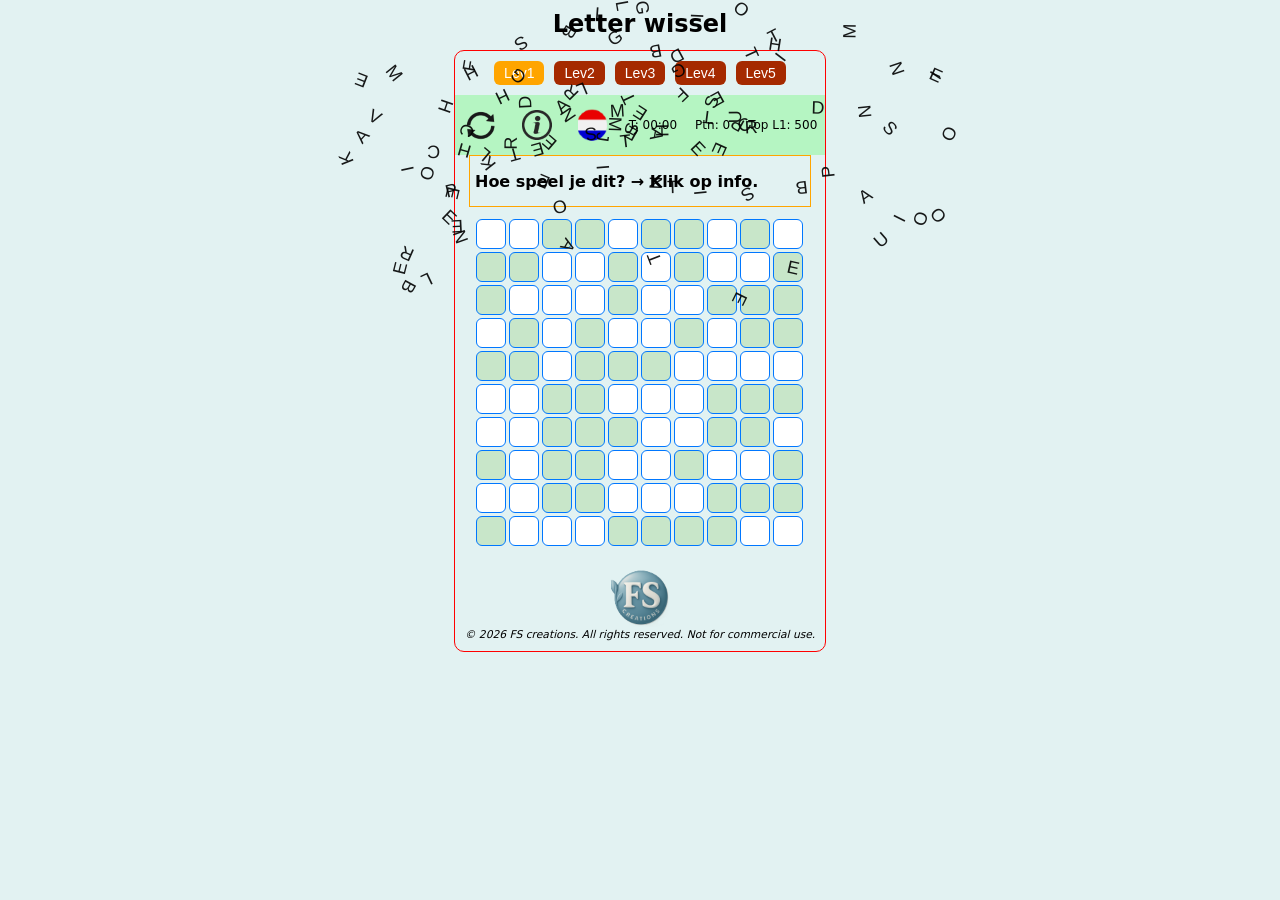
<file: index.html>
<!DOCTYPE html>
<html lang="nl">
<head>
    <meta charset="UTF-8">
    <title>Letterwissel</title>
    <meta name="viewport" content="width=device-width, initial-scale=1.0">

    <meta name="theme-color" content="#4CAF50">
    <meta name="apple-mobile-web-app-capable" content="yes">
    <meta name="apple-mobile-web-app-status-bar-style" content="black">
    <meta name="mobile-web-app-capable" content="yes">

    <link rel="apple-touch-icon" href="icons/icon-192b.png">
    <link rel="manifest" href="manifest.json">

    <link rel="stylesheet" href="lwissel.css">
</head>

<body>

<main class="container">
    
    <h2 style="margin:0px" data-i18n="title">Letter wissel</h2>

    <div class="game-wrapper">
        <div id="toolbar">
            <button data-level="1">Lev1</button>
            <button data-level="2">Lev2</button>
            <button data-level="3">Lev3</button>
            <button data-level="4">Lev4</button>
            <button data-level="5">Lev5</button>
        </div>

        <div class="toolbar2">
			<div class="tb-left">			
                <button id="nieuwBtn" class="icon-btn" data-tip="Nieuw spel">
                    <img src="images/new.png" alt="Nieuw">
                </button>
                <button id="helpBtn" class="icon-btn" data-tip="Info">
                    <img src="images/info.png" alt="Info">
                </button>
                <!-- Taal-knop blijft NL-vlag, i18n regelt tekst elders -->
                <button id="langBtn" class="icon-btn" data-tip="Taal">
                    <img src="images/NL.png" alt="Taal">
                </button>
			</div>		
            <div class="tb-right">		    
				<span id="timer">T: 00:00</span>
                <span id="score">Pt'n: 0</span>
                <span id="topScore">Top L1: -</span>
			</div>
        </div>

        <div id="messageBar" >
			<span id="messageText"></span>
			<div id="messageExtra"></div>
		</div>
 <div id="gridContainer" style="position:relative;">
    <div id="grid"></div>
</div>

<canvas id="startAnimCanvas" class="hidden"></canvas>

        <div class="toolbar4">
            <img src="images/logoFS.png" alt="FS Creations">
            <h6 style="font-weight: normal; font-style:italic; margin: 0px;"
                data-i18n="footer">
                © 2026 FS creations. All rights reserved. Not for commercial use.
            </h6>
        </div>
    </div>
</main>

<!-- Modal -->
<div id="modal" class="hidden">
    <div id="modalContent">
	    <img style="height: 30px;" src="images/logoFS.png" alt="FS Creations">
        <h6>Letter Wissel V2.4</h6>
        <button id="modalClose" style="margin:10px;">
            <img src="images/sluiten.png" alt="close">
        </button>
        <!-- ModalBody wordt door JS gevuld; geen i18n hier om dat niet te breken -->
        <div id="modalBody"></div>
    
    </div>
</div>

<canvas id="fireworksCanvas" class="hidden"></canvas>

<!-- i18n-module eerst, dan je game-logic -->
<script src="strings.js"></script>
<script src="lwissel.js"></script>


<script>
  if ("serviceWorker" in navigator) {
    navigator.serviceWorker.register("/letterwissel/serviceworker.js");
  }
</script>
<div id="debugPanel" style="
    position: fixed;
    bottom: 10px;
    right: 10px;
    background: rgba(0,0,0,0.75);
    color: #0f0;
    font-family: monospace;
    padding: 10px 14px;
    border-radius: 6px;
    font-size: 13px;
    z-index: 9999;
    display: none;
">
</div>



</body>
</html>
</file>
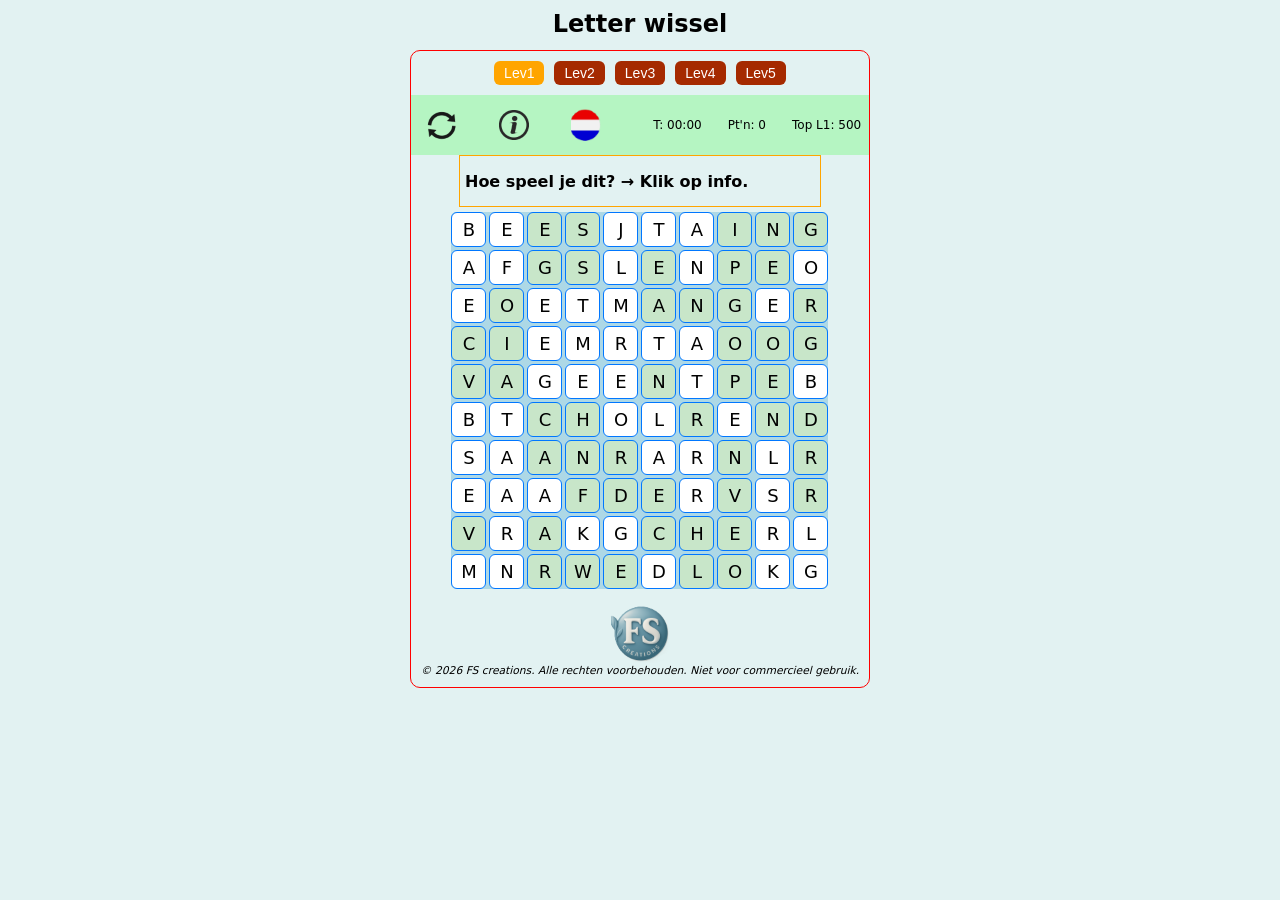
<file: icons/index.html>
<!DOCTYPE html>
<html lang="nl">
<head>
    <meta charset="UTF-8">
    <title>Letterwissel</title>
    <meta name="viewport" content="width=device-width, initial-scale=1.0">

    <meta name="theme-color" content="#4CAF50">
    <meta name="apple-mobile-web-app-capable" content="yes">
    <meta name="apple-mobile-web-app-status-bar-style" content="black">
    <meta name="mobile-web-app-capable" content="yes">

    <link rel="apple-touch-icon" href="icons/icon-192b.png">
    <link rel="manifest" href="manifest.json">

    <link rel="stylesheet" href="letterwissel.css">
</head>

<body>

<main class="container">
    
    <h2 style="margin:0px" data-i18n="title">Letter wissel</h2>

    <div class="game-wrapper">
        <div id="toolbar">
            <button data-level="1">Lev1</button>
            <button data-level="2">Lev2</button>
            <button data-level="3">Lev3</button>
            <button data-level="4">Lev4</button>
            <button data-level="5">Lev5</button>
        </div>

        <div class="toolbar2">
			<div class="tb-left">			
                <button id="nieuwBtn" class="icon-btn" data-tip="Nieuw spel">
                    <img src="images/new.png" alt="Nieuw">
                </button>
                <button id="helpBtn" class="icon-btn" data-tip="Info">
                    <img src="images/info.png" alt="Info">
                </button>
                <!-- Taal-knop blijft NL-vlag, i18n regelt tekst elders -->
                <button id="langBtn" class="icon-btn" data-tip="Taal">
                    <img src="images/NL.png" alt="Taal">
                </button>
			</div>		
            <div class="tb-right">		    
				<span id="timer">T: 00:00</span>
                <span id="score">Pt'n: 0</span>
                <span id="topScore">Top L1: -</span>
			</div>
        </div>

        <div id="messageBar" >
			<span id="messageText"></span>
			<div id="messageExtra"></div>
		</div>



        <div id="grid"></div>

        <div class="toolbar4">
            <img src="images/logoFS.png" alt="FS Creations">
            <h6 style="font-weight: normal; font-style:italic; margin: 0px;"
                data-i18n="footer">
                © 2026 FS creations. All rights reserved. Not for commercial use.
            </h6>
        </div>
    </div>
</main>

<!-- Modal -->
<div id="modal" class="hidden">
    <div id="modalContent">
        <h6>V2.3</h6>
        <button id="modalClose" style="margin:10px;">
            <img src="images/sluiten.png" alt="close">
        </button>
        <!-- ModalBody wordt door JS gevuld; geen i18n hier om dat niet te breken -->
        <div id="modalBody"></div>
        <img style="height: 30px;" src="images/logoFS.png" alt="FS Creations">
    </div>
</div>

<canvas id="fireworksCanvas" class="hidden"></canvas>

<!-- i18n-module eerst, dan je game-logic -->
<script src="i18n.js"></script>
<script src="letterwissel.js"></script>


<script>
  if ("serviceWorker" in navigator) {
    navigator.serviceWorker.register("/letterwissel/serviceworker.js");
  }
</script>



</body>
</html>
</file>
<file: lwissel.css>
/* ---------------------------------------------------------
   BASIS
--------------------------------------------------------- */
body {
  margin: 0;
  font-family: system-ui, sans-serif;
  background: #E2F2F2;
  display: flex;
  flex-direction: column;
}

.container {
  flex: 1;
  display: flex;
  flex-direction: column;
  align-items: center;
  gap: 10px;
  padding: 10px 0;
}

.game-wrapper {
  display: flex;
  flex-direction: column;
  margin: 2px 0;
  border: 1px solid red;
  border-radius: 10px;
}

/* ---------------------------------------------------------
   TOOLBAR 1 — LEVEL BUTTONS
--------------------------------------------------------- */
#toolbar {
  display: flex;
  justify-content: center;
  gap: 10px;
}

#toolbar button {
  padding: 4px 10px;
  margin: 10px 0;
  font-size: 14px;
  border-radius: 6px;
  border: none;
  background-color: #A52A00;
  color: white;
  cursor: pointer;
}

#toolbar button:hover {
  background-color: orange;
}

#toolbar button.active {
  background-color: orange;
  color: white;
}

/* ---------------------------------------------------------
   STATUSBAR (ICONS + SCORE)
--------------------------------------------------------- */
.toolbar2 {
    display: flex;
    justify-content: space-between;
    align-items: center;
    width: 100%;
	height: 60px;
	margin-left: 0px;
    background: rgba(0, 255, 0, 0.2); 
}

.tb-left {
    display: flex;
    flex-direction: row;
    align-items: center;
    gap: 4px; /* of jouw spacing */
  
}

.tb-right {
    display: flex;
    flex-direction: row;
    align-items: center;
    gap: 2px;

}

.icon-btn {
  display: flex;
  flex-direction: row;
  align-items: center; 
  justify-content: center;
  margin: 5px;
  border: none;
  background: transparent;
}

.icon-btn:hover {
  transform: scale(1.15);
  opacity: 0.8;
}

/* ---------------------------------------------------------
   MESSAGE BAR + UNIFORM CONFIRM BUTTONS
--------------------------------------------------------- */
#messageBar {
  display: flex;
  flex-direction: row;
  justify-content: space-between;
  align-items: center;
  width: 100%;
  max-width: 330px;
  margin: 0 auto;
  padding: 5px;
  height: 40px;
  border: 1px solid orange;
}

#message.hidden {
  opacity: 0;
  pointer-events: none;
}

#messageText {
  white-space: nowrap;
  display: flex;
  align-items: center;
  font-weight: 600;
}

/* Uniform buttons (zoals Letterswap) */
.btn {
  padding: 4px 12px;
  border-radius: 6px;
  border: none;
  font-size: 0.9rem;
  cursor: pointer;
  font-weight: 600;
}

.btn-green { background: #2ecc71; color: white; }
.btn-red   { background: #e74c3c; color: white; }

/* ---------------------------------------------------------
   TAALVLAGGEN
--------------------------------------------------------- */
.lang-select {
  display: flex;
  justify-content: center;
  gap: 15px;
  margin-top: 10px;
}

.lang-select button {
  background: none;
  border: none;
  cursor: pointer;
}

.lang-select button img {
  width: 22px;
  height: 22px;
  object-fit: cover;
}

.lang-select button:hover {
  transform: scale(1.15);
}

/* ---------------------------------------------------------
   GRID
--------------------------------------------------------- */
#grid {
  display: grid;
  grid-template-columns: repeat(10, 30px);
  grid-template-rows: repeat(10, 30px);
  gap: 3px;
  justify-content: center;
  margin: 12px;

  border-radius: 5px;
}

.cell {
  background-color: #FFFFFF;
  border: 1px solid #0077ff;
  border-radius: 6px;
  font-size: 18px;
  color: #DCDCDC;
  font-weight: 500;
  display: flex;
  align-items: center;
  justify-content: center;
  cursor: pointer;
  user-select: none;
}

.selected {
  background: orange;
}

.found {
  background-color: #C8E6C9;
  color: #000000;
}

/* ---------------------------------------------------------
   SCORE + TIMER
--------------------------------------------------------- */
#score, #timer, #topScore {
  margin: 5px 8px;
  font-size: 12px;
  font-weight: normal;
}

/* ---------------------------------------------------------
   MODAL (uniform met Letterswap)
--------------------------------------------------------- */
#modal {
  position: fixed;
  inset: 0;
  background: rgba(0,0,0,0.5);
  display: flex;
  justify-content: center;
  align-items: center;
  z-index: 1000;
}

#modal.hidden {
  display: none;
}

#modalContent {
  font-size: 12px;
  position: relative;
  background: white;
  padding: 25px;
  width: 90%;
  max-width: 300px;
  border-radius: 10px;
  text-align: left;
  animation: fadeIn 0.2s ease-in-out;
}

#modalClose {
  position: absolute;
  top: 10px;
  right: 10px;
  font-size: 22px;
  cursor: pointer;
  background: none;
  border: none;
  color: #333;
}

/* ---------------------------------------------------------
   LOGOFS
--------------------------------------------------------- */
.toolbar4 {
  display: flex;
  flex-direction: column;
  align-items: center;
  margin: 10px;
  text-align: center;
}

/* ---------------------------------------------------------
   FIREWORKS
--------------------------------------------------------- */
#fireworksCanvas {
  position: fixed;
  inset: 0;
  pointer-events: none;
  z-index: 2000;
}

#fireworksCanvas.hidden {
  display: none;
}

/* ---------------------------------------------------------
   ANIMATIE
--------------------------------------------------------- */
@keyframes fadeIn {
  from { transform: scale(0.9); opacity: 0; }
  to   { transform: scale(1); opacity: 1; }
}
#gridContainer {
  position: relative;
}

#startAnimCanvas {
  position: absolute;
  top: 0;
  left: 0;
  width: 100%;
  height: 100%;
  pointer-events: none;
  z-index: 999;
}


.hidden {
  display: none;
}
.cell.hiddenLetter {
  color: transparent;
}
</file>
<file: icons/letterwissel.css>
/* ---------------------------------------------------------
   BASIS
--------------------------------------------------------- */
body {
  margin: 0;
  font-family: system-ui, sans-serif;
  background: #E2F2F2;
  display: flex;
  flex-direction: column;
}

.container {
  flex: 1;
  display: flex;
  flex-direction: column;
  align-items: center;
  gap: 10px;
  padding: 10px 0;
}

.game-wrapper {
  display: flex;
  flex-direction: column;
  margin: 2px 0;
  border: 1px solid red;
  border-radius: 10px;
}

/* ---------------------------------------------------------
   TOOLBAR 1 — LEVEL BUTTONS
--------------------------------------------------------- */
#toolbar {
  display: flex;
  justify-content: center;
  gap: 10px;
}

#toolbar button {
  padding: 4px 10px;
  margin: 10px 0;
  font-size: 14px;
  border-radius: 6px;
  border: none;
  background-color: #A52A00;
  color: white;
  cursor: pointer;
}

#toolbar button:hover {
  background-color: orange;
}

#toolbar button.active {
  background-color: orange;
  color: white;
}

/* ---------------------------------------------------------
   STATUSBAR (ICONS + SCORE)
--------------------------------------------------------- */
.toolbar2 {
    display: flex;
    justify-content: space-between;
    align-items: center;
    width: 100%;
	height: 60px;
    background: rgba(0, 255, 0, 0.2); 
}

.tb-left {
    display: flex;
    flex-direction: row;
    align-items: center;
    gap: 10px; /* of jouw spacing */
    width: auto;        /* <<< belangrijk */
    flex: 0 0 auto;     /* <<< nog belangrijker */
}

.tb-right {
    display: flex;
    flex-direction: row;
    align-items: center;
    gap: 10px;
}

.icon-btn {
  display: flex;
  flex-direction: row;
  align-items: center; 
  justify-content: center;
  margin: 10px;
  border: none;
  background: transparent;
}

.icon-btn:hover {
  transform: scale(1.15);
  opacity: 0.8;
}

/* ---------------------------------------------------------
   MESSAGE BAR + UNIFORM CONFIRM BUTTONS
--------------------------------------------------------- */
#messageBar {
  display: flex;
  flex-direction: row;
  justify-content: space-between;
  align-items: center;
  width: 100%;
  max-width: 350px;
  margin: 0 auto;
  padding: 5px;
  height: 40px;
  border: 1px solid orange;
}

#message.hidden {
  opacity: 0;
  pointer-events: none;
}

#messageText {
  white-space: nowrap;
  display: flex;
  align-items: center;
  font-weight: 600;
}

/* Uniform buttons (zoals Letterswap) */
.btn {
  padding: 4px 12px;
  border-radius: 6px;
  border: none;
  font-size: 0.9rem;
  cursor: pointer;
  font-weight: 600;
}

.btn-green { background: #2ecc71; color: white; }
.btn-red   { background: #e74c3c; color: white; }

/* ---------------------------------------------------------
   TAALVLAGGEN
--------------------------------------------------------- */
.lang-select {
  display: flex;
  justify-content: center;
  gap: 15px;
  margin-top: 10px;
}

.lang-select button {
  background: none;
  border: none;
  cursor: pointer;
}

.lang-select button img {
  width: 22px;
  height: 22px;
  object-fit: cover;
}

.lang-select button:hover {
  transform: scale(1.15);
}

/* ---------------------------------------------------------
   GRID
--------------------------------------------------------- */
#grid {
  display: grid;
  grid-template-columns: repeat(10, 35px);
  grid-template-rows: repeat(10, 35px);
  gap: 3px;
  justify-content: center;
  margin: 5px auto;
  background-color: lightblue;
  border-radius: 5px;
}

.cell {
  background-color: #FFFFFF;
  border: 1px solid #0077ff;
  border-radius: 6px;
  font-size: 18px;
  color: black;
  font-weight: 500;
  display: flex;
  align-items: center;
  justify-content: center;
  cursor: pointer;
  user-select: none;
}

.selected {
  background: orange;
}

.found {
  background-color: #C8E6C9;
}

/* ---------------------------------------------------------
   SCORE + TIMER
--------------------------------------------------------- */
#score, #timer, #topScore {
  margin: 5px 8px;
  font-size: 12px;
  font-weight: normal;
}

/* ---------------------------------------------------------
   MODAL (uniform met Letterswap)
--------------------------------------------------------- */
#modal {
  position: fixed;
  inset: 0;
  background: rgba(0,0,0,0.5);
  display: flex;
  justify-content: center;
  align-items: center;
  z-index: 1000;
}

#modal.hidden {
  display: none;
}

#modalContent {
  font-size: 12px;
  position: relative;
  background: white;
  padding: 25px;
  width: 90%;
  max-width: 300px;
  border-radius: 10px;
  text-align: left;
  animation: fadeIn 0.2s ease-in-out;
}

#modalClose {
  position: absolute;
  top: 10px;
  right: 10px;
  font-size: 22px;
  cursor: pointer;
  background: none;
  border: none;
  color: #333;
}

/* ---------------------------------------------------------
   LOGOFS
--------------------------------------------------------- */
.toolbar4 {
  display: flex;
  flex-direction: column;
  align-items: center;
  margin: 10px;
  text-align: center;
}

/* ---------------------------------------------------------
   FIREWORKS
--------------------------------------------------------- */
#fireworksCanvas {
  position: fixed;
  inset: 0;
  pointer-events: none;
  z-index: 2000;
}

#fireworksCanvas.hidden {
  display: none;
}

/* ---------------------------------------------------------
   ANIMATIE
--------------------------------------------------------- */
@keyframes fadeIn {
  from { transform: scale(0.9); opacity: 0; }
  to   { transform: scale(1); opacity: 1; }
}
</file>
